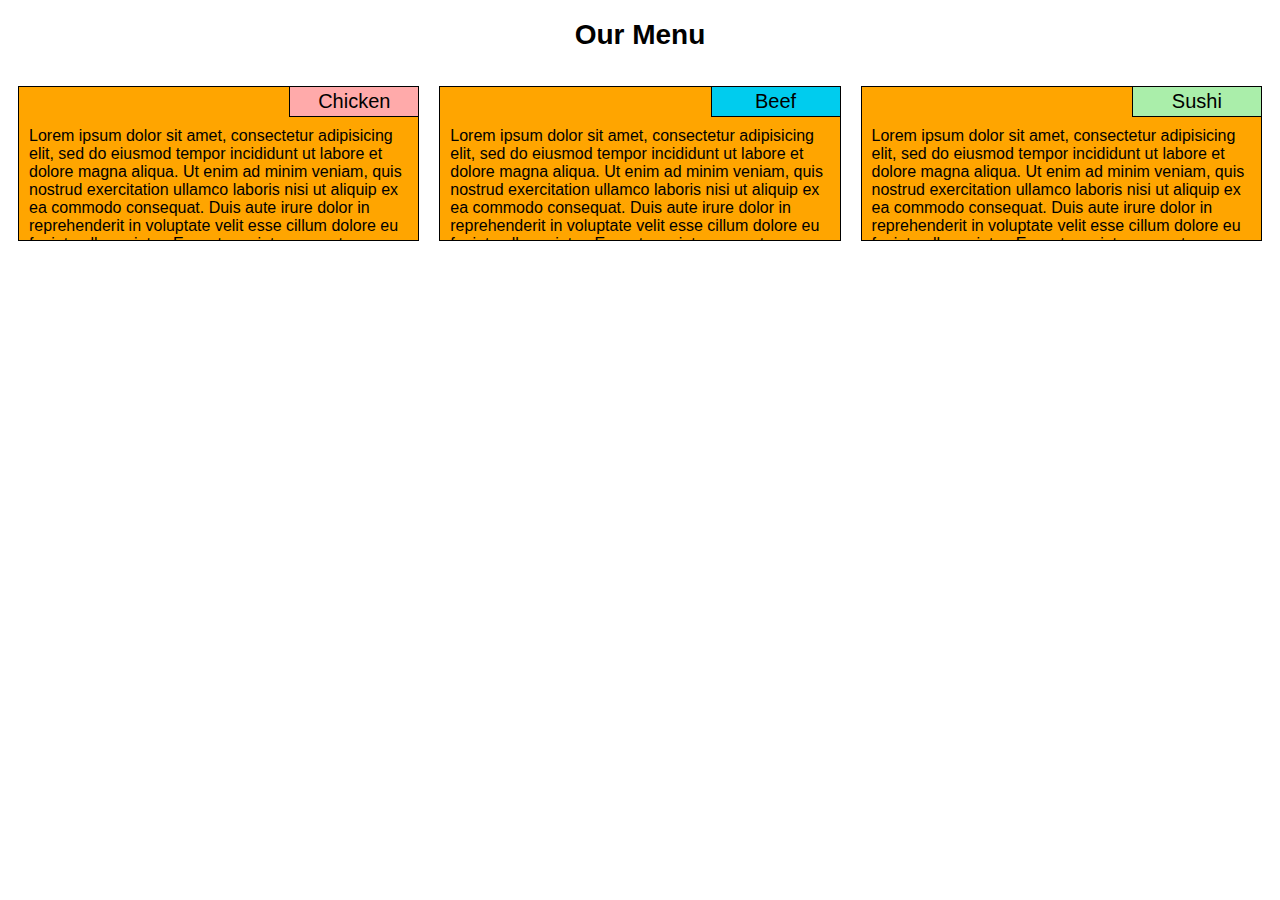
<file: module2-solution/index.html>
<!DOCTYPE html>
<html lang="en">
<head>
<meta charset="utf-8">
<meta name="viewport" content="width=device-width, initial-scale=1">
<title>Our Menu</title>
<link href="css/style.css" rel="stylesheet">
</head>

<body>
<h1>Our Menu</h1>

<div class="row">

  <div class="col-lg-4 col-md-6">
    <section class="item">
      <section class="title" id="Chicken">Chicken</section>
      Lorem ipsum dolor sit amet, consectetur adipisicing elit, sed do eiusmod
      tempor incididunt ut labore et dolore magna aliqua. Ut enim ad minim veniam,
      quis nostrud exercitation ullamco laboris nisi ut aliquip ex ea commodo
      consequat. Duis aute irure dolor in reprehenderit in voluptate velit esse
      cillum dolore eu fugiat nulla pariatur. Excepteur sint occaecat cupidatat non
      proident, sunt in culpa qui officia deserunt mollit anim id est laborum.
    </section>
    
  </div>

  <div class="col-lg-4 col-md-6">
    <section class="item">
      <section class="title" id="Beef">Beef</section>
      Lorem ipsum dolor sit amet, consectetur adipisicing elit, sed do eiusmod
      tempor incididunt ut labore et dolore magna aliqua. Ut enim ad minim veniam,
      quis nostrud exercitation ullamco laboris nisi ut aliquip ex ea commodo
      consequat. Duis aute irure dolor in reprehenderit in voluptate velit esse
      cillum dolore eu fugiat nulla pariatur. Excepteur sint occaecat cupidatat non
      proident, sunt in culpa qui officia deserunt mollit anim id est laborum.
    </section>
  </div>

  <div class="col-lg-4 col-md-12">
    <section class="item">
      <section class="title" id="Sushi">Sushi</section>
      Lorem ipsum dolor sit amet, consectetur adipisicing elit, sed do eiusmod
      tempor incididunt ut labore et dolore magna aliqua. Ut enim ad minim veniam,
      quis nostrud exercitation ullamco laboris nisi ut aliquip ex ea commodo
      consequat. Duis aute irure dolor in reprehenderit in voluptate velit esse
      cillum dolore eu fugiat nulla pariatur. Excepteur sint occaecat cupidatat non
      proident, sunt in culpa qui officia deserunt mollit anim id est laborum.
    </section>
  </div>

</div>

</body>
</html>
</file>
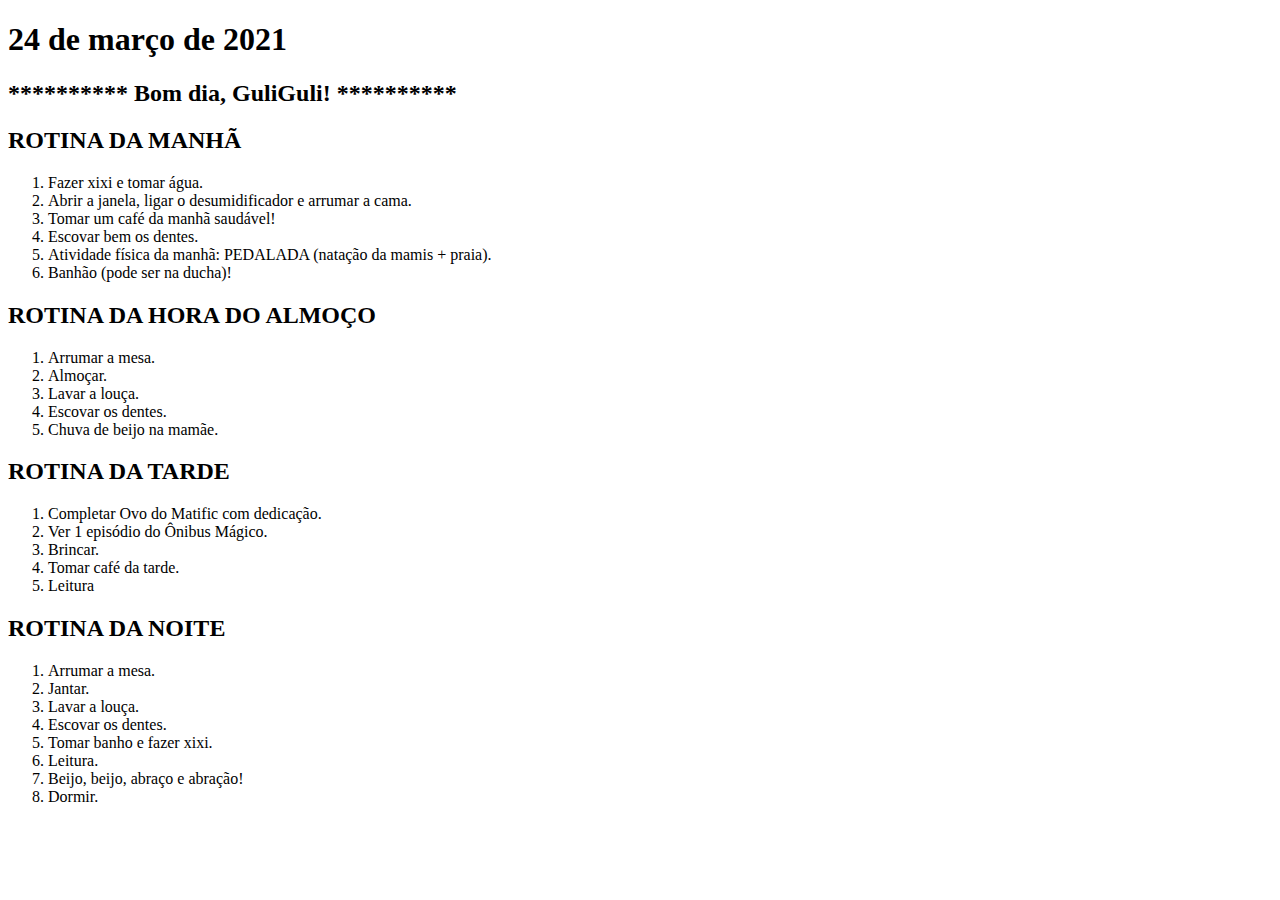
<file: site/index.html>
<!DOCTYPE html>
<html lang='pt'>
<head>
	<meta charset='utf-8'>
	<title>Cronograma do dia</title>
</head>
<body>
	<h1>24 de março de 2021</h1>

	<h2>********** Bom dia, GuliGuli! **********</h2>

	<h2>ROTINA DA MANHÃ</h2>
	<ol>
		<li>Fazer xixi e tomar água.</li>
		<li>Abrir a janela, ligar o desumidificador e arrumar a cama.</li>
		<li>Tomar um café da manhã saudável!</li>
		<li>Escovar bem os dentes.</li>
		<li>Atividade física da manhã: PEDALADA (natação da mamis + praia).</li>
		<li>Banhão (pode ser na ducha)!</li>
	</ol>

	<h2>ROTINA DA HORA DO ALMOÇO</h2>
	<ol>
		<li>Arrumar a mesa.</li>
		<li>Almoçar.</li>
		<li>Lavar a louça.</li>
		<li>Escovar os dentes.</li>
		<li>Chuva de beijo na mamãe.</li>
	</ol>	

	<h2>ROTINA DA TARDE</h2>
	<ol>
		<li>Completar Ovo do Matific com dedicação.</li>
		<li>Ver 1 episódio do Ônibus Mágico. </li>
		<li>Brincar.</li>
		<li>Tomar café da tarde.</li>
		<li>Leitura</li>
	</ol>

		<h2>ROTINA DA NOITE</h2>
	<ol>
		<li>Arrumar a mesa.</li>
		<li>Jantar.</li>
		<li>Lavar a louça.</li>
		<li>Escovar os dentes.</li>
		<li>Tomar banho e fazer xixi.</li>
		<li>Leitura.</li>
		<li>Beijo, beijo, abraço e abração!</li>
		<li>Dormir.</li>
	</ol>

</body>
</html>
</file>
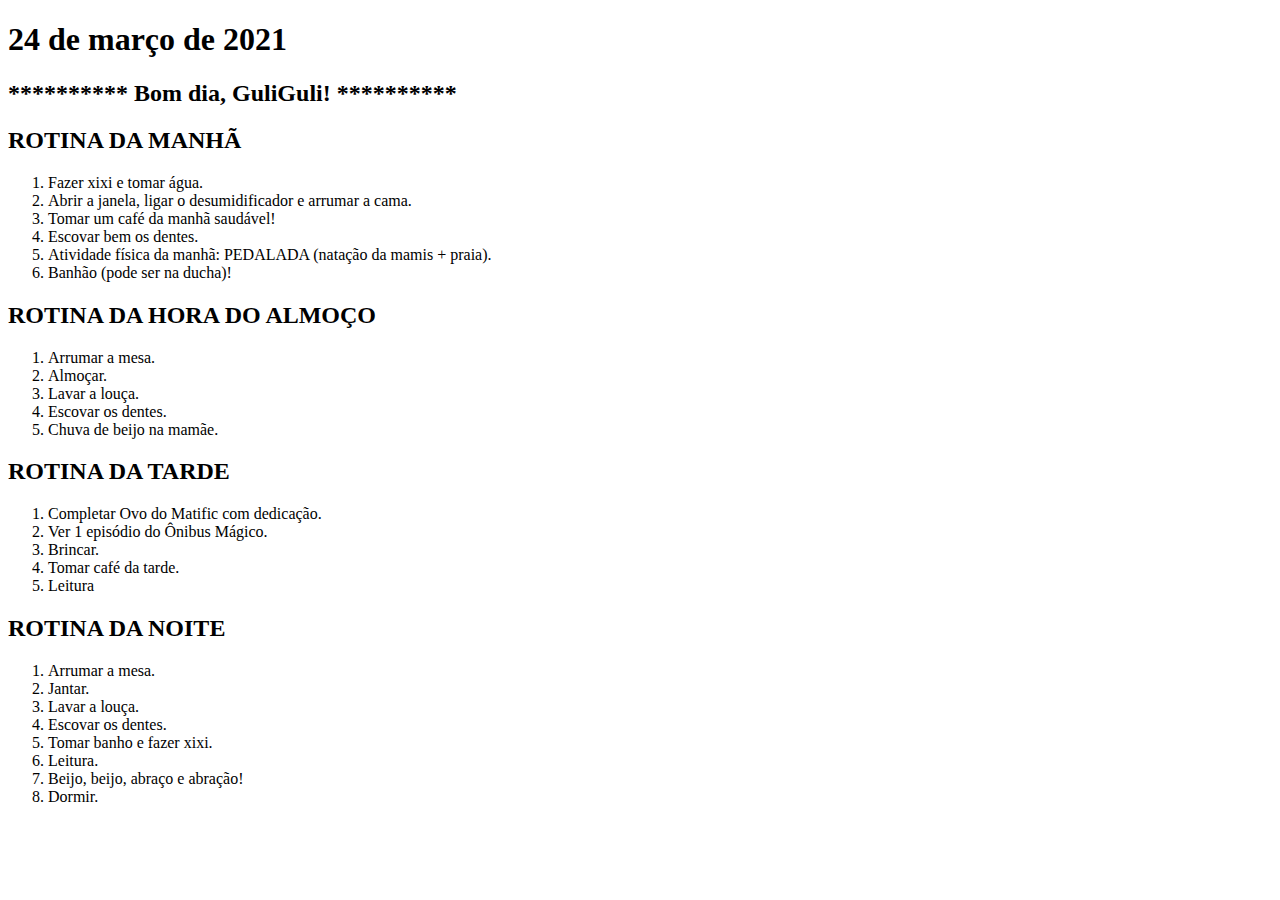
<file: site/site/index.html>
<!DOCTYPE html>
<html lang='pt'>
<head>
	<meta charset='utf-8'>
	<title>Cronograma do dia</title>
</head>
<body>
	<h1>24 de março de 2021</h1>

	<h2>********** Bom dia, GuliGuli! **********</h2>

	<h2>ROTINA DA MANHÃ</h2>
	<ol>
		<li>Fazer xixi e tomar água.</li>
		<li>Abrir a janela, ligar o desumidificador e arrumar a cama.</li>
		<li>Tomar um café da manhã saudável!</li>
		<li>Escovar bem os dentes.</li>
		<li>Atividade física da manhã: PEDALADA (natação da mamis + praia).</li>
		<li>Banhão (pode ser na ducha)!</li>
	</ol>

	<h2>ROTINA DA HORA DO ALMOÇO</h2>
	<ol>
		<li>Arrumar a mesa.</li>
		<li>Almoçar.</li>
		<li>Lavar a louça.</li>
		<li>Escovar os dentes.</li>
		<li>Chuva de beijo na mamãe.</li>
	</ol>	

	<h2>ROTINA DA TARDE</h2>
	<ol>
		<li>Completar Ovo do Matific com dedicação.</li>
		<li>Ver 1 episódio do Ônibus Mágico. </li>
		<li>Brincar.</li>
		<li>Tomar café da tarde.</li>
		<li>Leitura</li>
	</ol>

		<h2>ROTINA DA NOITE</h2>
	<ol>
		<li>Arrumar a mesa.</li>
		<li>Jantar.</li>
		<li>Lavar a louça.</li>
		<li>Escovar os dentes.</li>
		<li>Tomar banho e fazer xixi.</li>
		<li>Leitura.</li>
		<li>Beijo, beijo, abraço e abração!</li>
		<li>Dormir.</li>
	</ol>

</body>
</html>
</file>
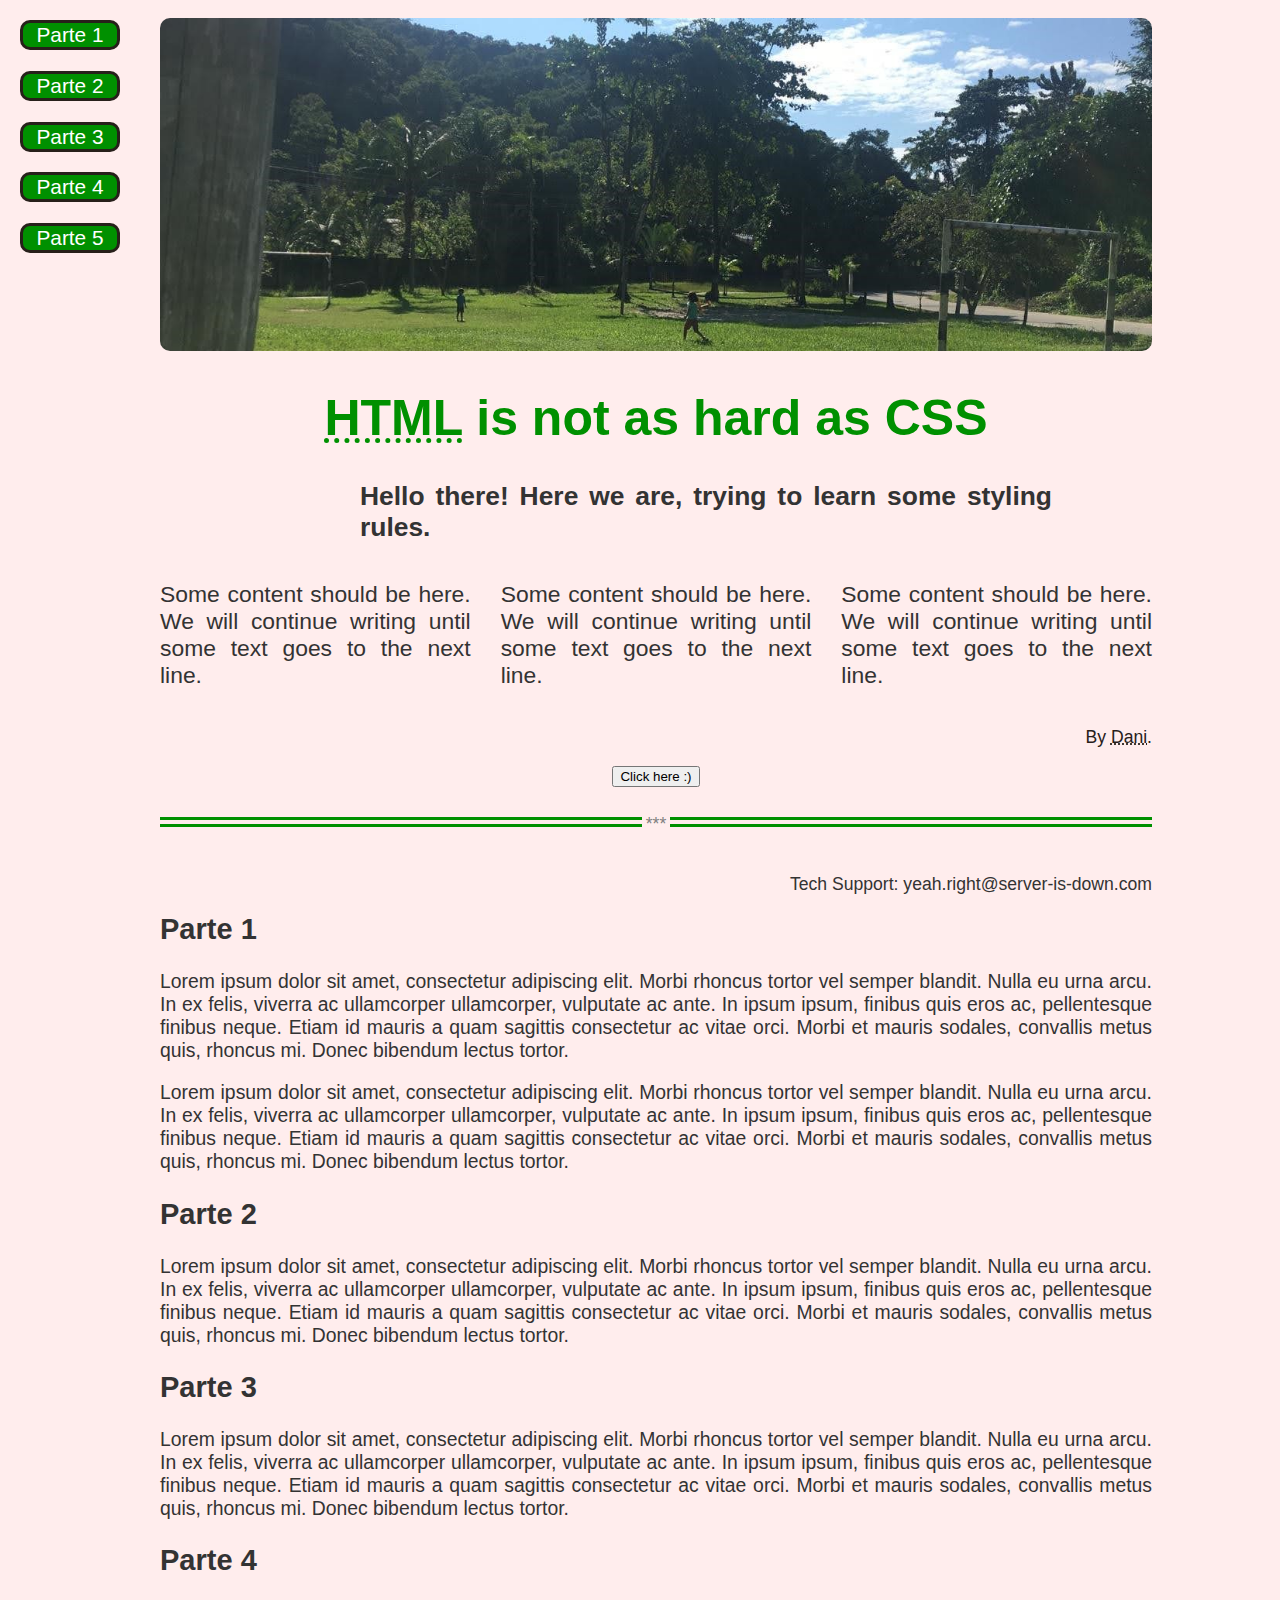
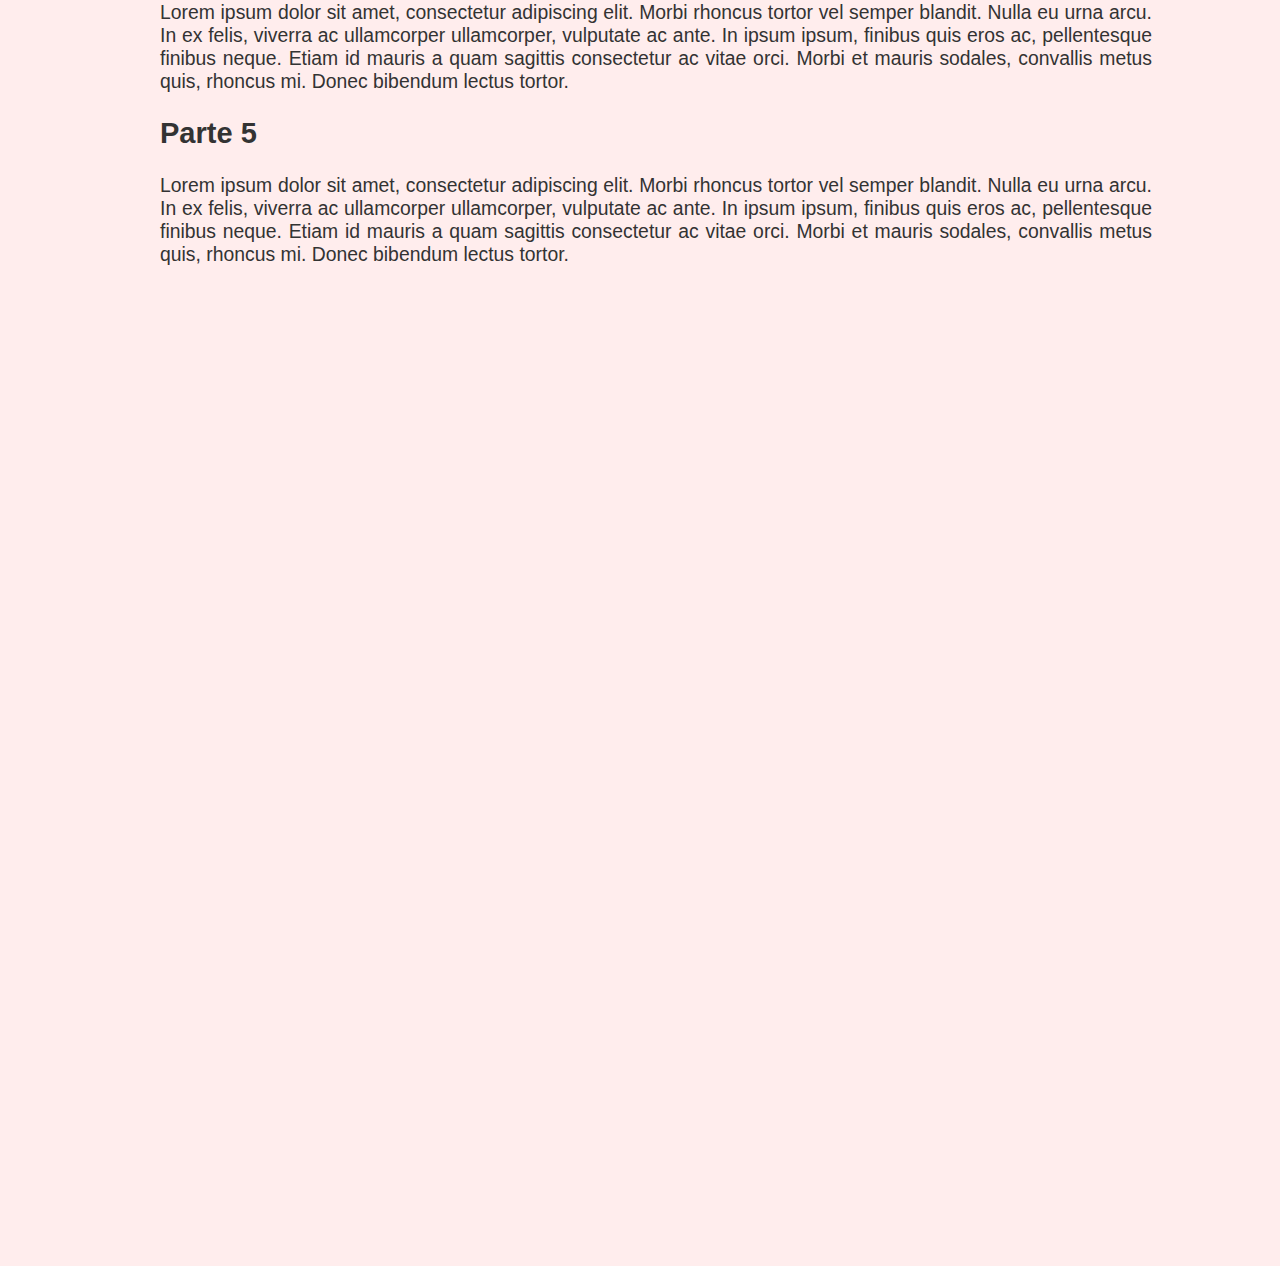
<file: site/site-teste.html>
<!doctype html>
<html lang="en">

  <head>
  	<meta charset="utf-8">
    <title>HTML is Structure Only (After)</title>
    <link href="estilo.css" rel="stylesheet">
  </head>

  <body>
  	<nav class="menu">
  		
  		<a href="#section1">Parte 1</a>
  		<a href="#section2">Parte 2</a>
  		<a href="#section3">Parte 3</a>
  		<a href="#section4">Parte 4</a>
  		<a href="#section5">Parte 5</a>
  	</nav>

<section class="container1">
	<p>
		<a href="index.html" target="_blank">
			<img src="Campinho.jpg">
		</a>
	</p>
		<h1> <a href="https://pt.wikipedia.org/wiki/HTML" target="_blank">HTML</a> is not as hard as CSS
		</h1>

    	<p id="p1">Hello there! Here we are, trying to learn some styling rules.
    	</p>

<div class="container">
    <p> Some content should be here. We will continue writing until some text goes to the next line.</p>

    <p> Some content should be here. We will continue writing until some text goes to the next line.</p>

    <p> Some content should be here. We will continue writing until some text goes to the next line.</p>
</div>
    
    <p class="clear" id="by" style="text-align: right;">By  <abbr title = "Daniela de Lima">Dani</abbr>.</p>
    

    <div class="center" >
      	<span
          style="text-align: center;" 
          onclick="alert('Thanks for clicking ^^');">
          <button>Click here :)</button>
      	</span>
    </div>
    <br>

    <footer>
      <hr>
      <p onclick="alert('EMAILING US IS USELESS');">
         Tech Support: yeah.right@server-is-down.com
      </p>
    </footer>



    <section class="clear" id="section1"><h2>Parte 1</h2>
    	<p> Lorem ipsum dolor sit amet, consectetur adipiscing elit. Morbi rhoncus tortor vel semper blandit. Nulla eu urna arcu. In ex felis, viverra ac ullamcorper ullamcorper, vulputate ac ante. In ipsum ipsum, finibus quis eros ac, pellentesque finibus neque. Etiam id mauris a quam sagittis consectetur ac vitae orci. Morbi et mauris sodales, convallis metus quis, rhoncus mi. Donec bibendum lectus tortor.
    	</p>
    	<p> Lorem ipsum dolor sit amet, consectetur adipiscing elit. Morbi rhoncus tortor vel semper blandit. Nulla eu urna arcu. In ex felis, viverra ac ullamcorper ullamcorper, vulputate ac ante. In ipsum ipsum, finibus quis eros ac, pellentesque finibus neque. Etiam id mauris a quam sagittis consectetur ac vitae orci. Morbi et mauris sodales, convallis metus quis, rhoncus mi. Donec bibendum lectus tortor.
    	</p>
    </section>
    <section id="section2"><h2>Parte 2</h2>
    	Lorem ipsum dolor sit amet, consectetur adipiscing elit. Morbi rhoncus tortor vel semper blandit. Nulla eu urna arcu. In ex felis, viverra ac ullamcorper ullamcorper, vulputate ac ante. In ipsum ipsum, finibus quis eros ac, pellentesque finibus neque. Etiam id mauris a quam sagittis consectetur ac vitae orci. Morbi et mauris sodales, convallis metus quis, rhoncus mi. Donec bibendum lectus tortor.
    </section>
    <section id="section3"><h2>Parte 3</h2>
    	Lorem ipsum dolor sit amet, consectetur adipiscing elit. Morbi rhoncus tortor vel semper blandit. Nulla eu urna arcu. In ex felis, viverra ac ullamcorper ullamcorper, vulputate ac ante. In ipsum ipsum, finibus quis eros ac, pellentesque finibus neque. Etiam id mauris a quam sagittis consectetur ac vitae orci. Morbi et mauris sodales, convallis metus quis, rhoncus mi. Donec bibendum lectus tortor.
    </section>
    <section id="section4"><h2>Parte 4</h2>
    	Lorem ipsum dolor sit amet, consectetur adipiscing elit. Morbi rhoncus tortor vel semper blandit. Nulla eu urna arcu. In ex felis, viverra ac ullamcorper ullamcorper, vulputate ac ante. In ipsum ipsum, finibus quis eros ac, pellentesque finibus neque. Etiam id mauris a quam sagittis consectetur ac vitae orci. Morbi et mauris sodales, convallis metus quis, rhoncus mi. Donec bibendum lectus tortor.
    </section>
    <section id="section5"><h2>Parte 5</h2>
    	Lorem ipsum dolor sit amet, consectetur adipiscing elit. Morbi rhoncus tortor vel semper blandit. Nulla eu urna arcu. In ex felis, viverra ac ullamcorper ullamcorper, vulputate ac ante. In ipsum ipsum, finibus quis eros ac, pellentesque finibus neque. Etiam id mauris a quam sagittis consectetur ac vitae orci. Morbi et mauris sodales, convallis metus quis, rhoncus mi. Donec bibendum lectus tortor.
    </section>
</section>
  </body>
</html>
</file>
<file: module2-solution/css/style.css>
* {
  box-sizing: border-box;
}
body{font-family: 'Brush Script MT', cursive, sans-serif;}

h1 {
  margin-bottom: 15px;
  text-align: center;
  font-size: 1.75em;
}

.item {
  position: relative;
  height: 155px;
  font-size: 1em;
  border: 1px solid black;
  background-color: #ffa500;
  margin: 20px 10px 20px 10px;
  padding: 40px 10px 5px 10px;
  overflow: hidden;
}

.title{
  width: 130px;
  font-size: 1.25em;
  border: 1px solid black;
  padding: 3px;
  text-align: center;
  position: absolute;
  top: 0;
  right: 0;
  margin: -1px;
}

#Chicken{background-color: #ffaaaa;}
#Beef{background-color: #00ccee;}
#Sushi{background-color: #aaeeaa;}


.row {
  width: 100%;
}

/********** Desktop **********/
@media (min-width: 992px) {
  .col-lg-1, .col-lg-2, .col-lg-3, .col-lg-4, .col-lg-5, .col-lg-6, .col-lg-7, .col-lg-8, .col-lg-9, .col-lg-10, .col-lg-11, .col-lg-12 {
    float: left;
  }
  .col-lg-1 {
    width: 8.33%;
  }
  .col-lg-2 {
    width: 16.66%;
  }
  .col-lg-3 {
    width: 25%;
  }
  .col-lg-4 {
    width: 33.33%;
  }
  .col-lg-5 {
    width: 41.66%;
  }
  .col-lg-6 {
    width: 50%;
  }
  .col-lg-7 {
    width: 58.33%;
  }
  .col-lg-8 {
    width: 66.66%;
  }
  .col-lg-9 {
    width: 74.99%;
  }
  .col-lg-10 {
    width: 83.33%;
  }
  .col-lg-11 {
    width: 91.66%;
  }
  .col-lg-12 {
    width: 100%;
  }
}

/********** Tablet **********/
@media (min-width: 768px) and (max-width: 991px) {
  .col-md-1, .col-md-2, .col-md-3, .col-md-4, .col-md-5, .col-md-6, .col-md-7, .col-md-8, .col-md-9, .col-md-10, .col-md-11, .col-md-12 {
    float: left;
  }
  .col-md-1 {
    width: 8.33%;
  }
  .col-md-2 {
    width: 16.66%;
  }
  .col-md-3 {
    width: 25%;
  }
  .col-md-4 {
    width: 33.33%;
  }
  .col-md-5 {
    width: 41.66%;
  }
  .col-md-6 {
    width: 50%;
  }
  .col-md-7 {
    width: 58.33%;
  }
  .col-md-8 {
    width: 66.66%;
  }
  .col-md-9 {
    width: 74.99%;
  }
  .col-md-10 {
    width: 83.33%;
  }
  .col-md-11 {
    width: 91.66%;
  }
  .col-md-12 {
    width: 100%;
  }
}
</file>
<file: site/estilo.css>
body{
            margin-left: 160px;
            margin-right: 10%;
            margin-bottom: 1000px;
            color: #333333;
        }
        h1{
            color: #009000;
            font-size: 50px;
            text-align: center;
        }
        h1 a{
            text-decoration-style: dotted;
            color: #009000;
        }
        h1 a:hover, #by{ color: #27201a; }

        #p1{margin: 0 100px 0 200px; font-size: 1.5em; font-weight: 600;}

        button:hover{ background-color: gray;}
    	hr{
    		border: none; border-top: 10px double #009000; text-align: center; overflow: visible;
    	}
    	hr:after{
    		background-color: #ffeded; padding: 4px; content: '***'; position: relative; top: -13px;
    	}
    	*{
    		box-sizing: border-box;
    	}
        .container{
            margin-left: -15px; margin-right: -15px;
        }
    	.container p{
    		float: left;
    		width: 33.3333%;
         /* border: solid #888888; */
    		padding: 15px;
    		font-family: sans-serif;
            text-align: justify;
    		font-size:1.3em;
    	}

    	.clear{
    		clear: both;
    	}
        .center{
            text-align: center;
        }
        footer p{
            float: right;
            text-align: right;

            position: relative;
        }

        .menu a:link, .menu a:visited{
            display: block;
            font-size: 1.3em;
            background-color: #009000;
            color: white;
            margin-bottom: 1em;
            width: 100px;
            font-family: Arial;
            text-decoration: none;
            border: solid #27201a 3px;
            border-radius: 10px;
            text-align: center;
        }

        .menu a:hover{
            background-color: #27201a;
            
        }
        .menu{
            margin-left: -140px;
            position: absolute;
            top: 20px;
        }
        .menu a{
            text-decoration: none;
        }
        section{
            font-size: 1.1em;
            font-family: sans-serif;
            text-align: justify;
        }
        img{
            width:100%;
            border-radius: 10px;
        }
        html{
            background-color: #ffeded;
        }
        @media (max-width: 991px){
            body{
                margin: 50px;
            }
            .menu a:link, .menu a:visited{
                display: inline-block;
                font-size: 3em;
                width: 170px;
                margin: 0 1px 8px 1px;
            }
            .menu{
                margin: 0 -1px 0 -1px;
                position: static;
                
            }
            .container p{
            float: none;
            width: 100%;
            font-size:1em;
            }
            #by{font-size:1em;}
            #p1{margin: 0 100px 0 200px; font-size: 1.6em;}
            hr:after{top: -20px;}
        }
</file>
